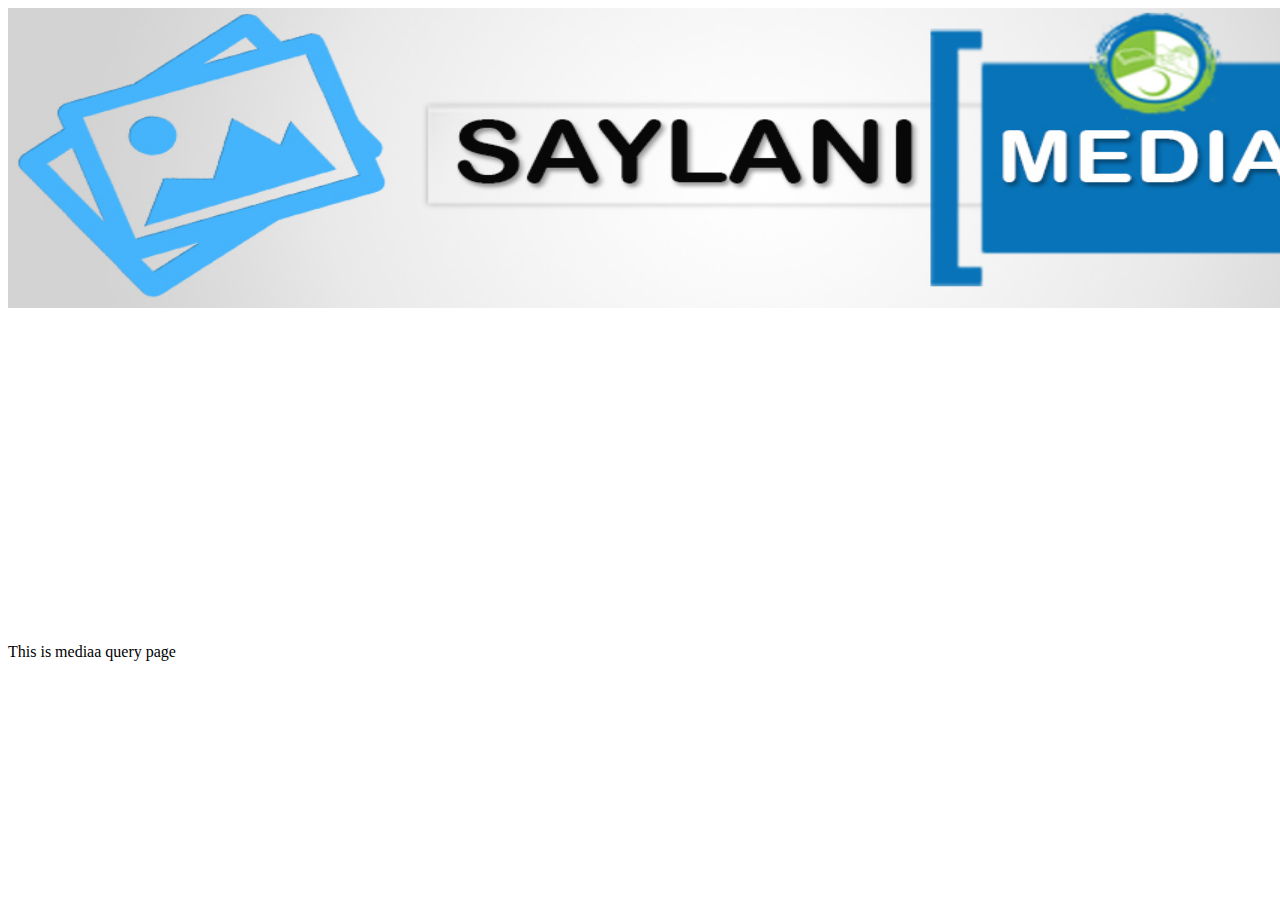
<file: media.html>
<!DOCTYPE html>
<html lang="en">
<head>
    <meta charset="UTF-8">
    <meta name="viewport" content="width=device-width, initial-scale=1.0">
    <title>Document</title>
</head>
<body>
    <img src="2019-14-011547465452.jpg" width="1500" height="300" align="center">
    <iframe width="560" height="315" src="https://www.youtube.com/embed/hbDLu4pjoRo" frameborder="0" allow="accelerometer; autoplay; encrypted-media; gyroscope; picture-in-picture" allowfullscreen></iframe>
    <iframe width="560" height="315" src="https://www.youtube.com/embed/gpmoq-Jl9vw" frameborder="0" allow="accelerometer; autoplay; encrypted-media; gyroscope; picture-in-picture" allowfullscreen></iframe>
    <p >This is mediaa query page</p>

</body>
</html>
</file>
